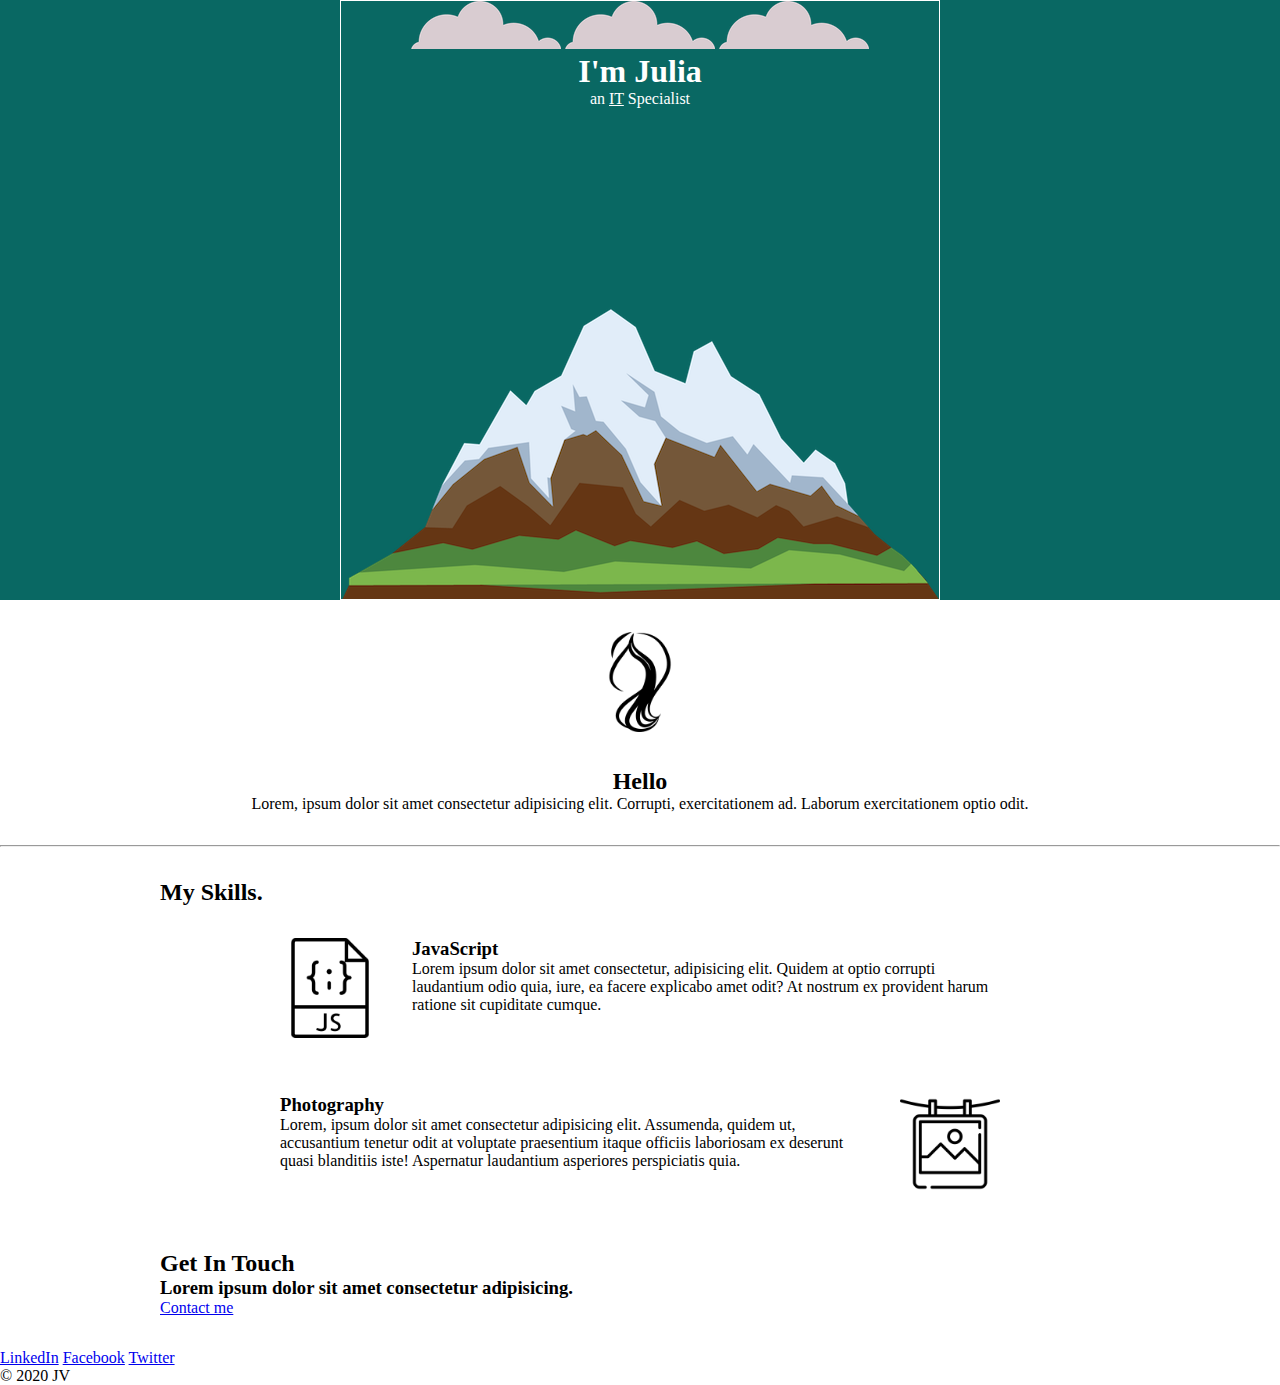
<file: index.html>
<!DOCTYPE html>
<html lang="en">
<head>
    <meta charset="UTF-8">
    <meta name="viewport" content="width=device-width, initial-scale=1.0">
    <meta http-equiv="X-UA-Compatible" content="ie=edge">
    <link rel="stylesheet" href="css/style.css">
    <title>Julia Vrn. Portfolio</title>
</head>
<body>
    <div class="top-container">
        <div class="cloud-wrapper">
            <img src="img/cloud.png" alt="" class="cloud1">
            <img src="img/cloud.png" alt="" class="cloud2">
            <img src="img/cloud.png" alt="" class="cloud3">
            <h1>I'm Julia</h1>
            <p>an <span>IT</span> Specialist</p>
            <img src="img/mountain.png" alt="" class="mountain">
        </div>
    </div>

    <div class="middle-container">
        <div class="profile">
            <img src="img/female-hairs.png" alt="">
            <h2>Hello</h2>
            <p>Lorem, ipsum dolor sit amet consectetur adipisicing elit. Corrupti, exercitationem ad. Laborum exercitationem optio odit.</p>
        </div>
    </div>
    
    <hr>

    <div class="skills">
        <h2>My Skills.</h2>
        <div class="skills-row">
            <img src="img/javascript.png" alt="" class="skills-image1">
            <h3>JavaScript</h3>
            <p>Lorem ipsum dolor sit amet consectetur, adipisicing elit. Quidem at optio corrupti laudantium odio quia, iure, ea facere explicabo amet odit? At nostrum ex provident harum ratione sit cupiditate cumque.</p>
        </div>

        <div class="skills-row">
            <img src="img/photography.png" alt="" class="skills-image2">
            <h3>Photography</h3>
            <p>Lorem, ipsum dolor sit amet consectetur adipisicing elit. Assumenda, quidem ut, accusantium tenetur odit at voluptate praesentium itaque officiis laboriosam ex deserunt quasi blanditiis iste! Aspernatur laudantium asperiores perspiciatis quia.</p>
        </div>

        <div class="contact-me">
            <h2>Get In Touch</h2>
            <h3>Lorem ipsum dolor sit amet consectetur adipisicing.</h3>
            <a href="#" class="btn">Contact me</a>
        </div>
    </div>

    <div class="bottom-container">
        <a href="#" class="footer-link">LinkedIn</a>
        <a href="#" class="footer-link">Facebook</a>
        <a href="#" class="footer-link">Twitter</a>
        <p class="copyright">&#169 2020 JV</p>
    </div>


</body>
</html>
</file>
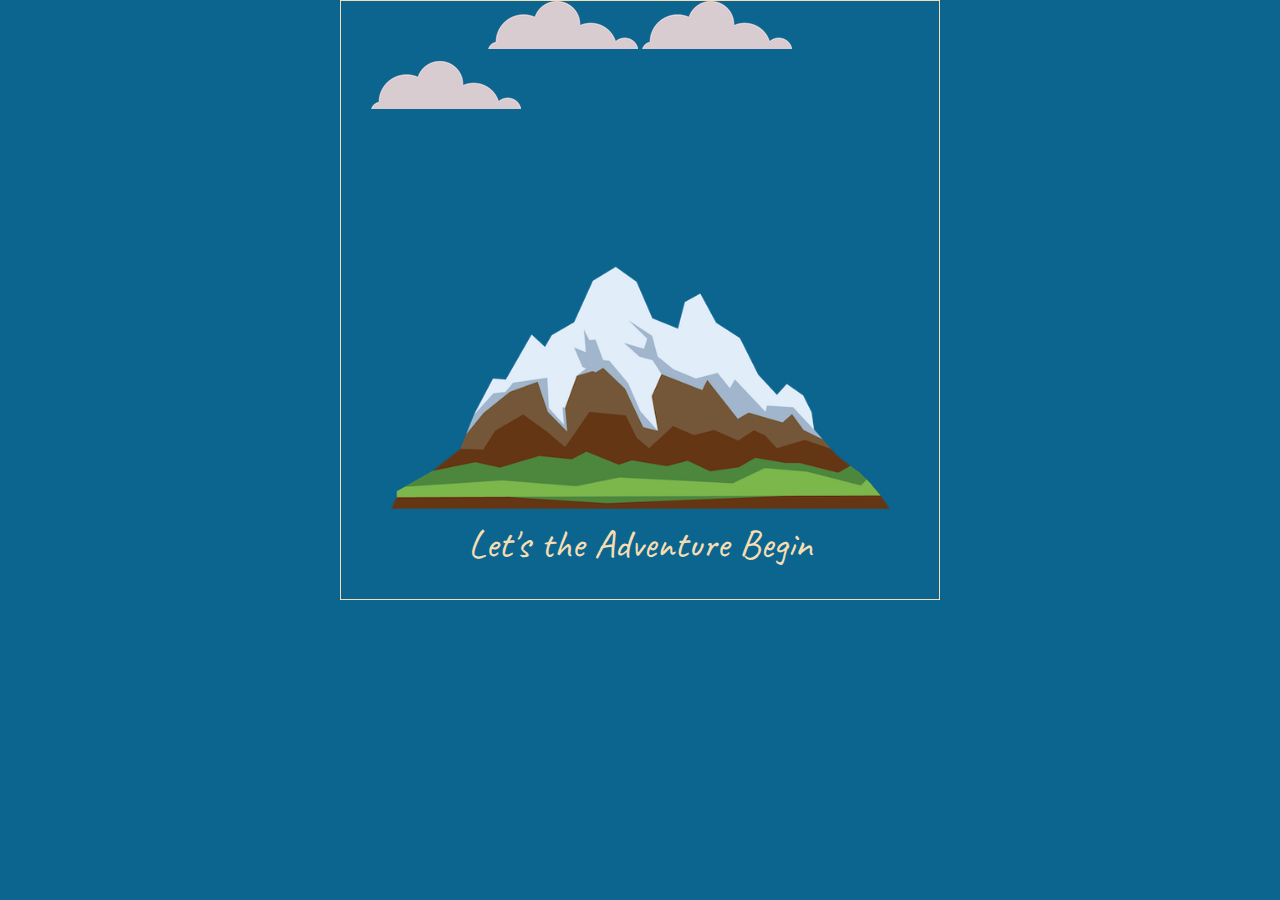
<file: mountain.html>
<!DOCTYPE html>
<html lang="en">
<head>
    <meta charset="UTF-8">
    <meta name="viewport" content="width=device-width, initial-scale=1.0">
    <meta http-equiv="X-UA-Compatible" content="ie=edge">
    <link href="https://fonts.googleapis.com/css2?family=Caveat&display=swap" rel="stylesheet"> 
    <link rel="stylesheet" href="css/mountain.css">
    <title>Mountain</title>
</head>
<body>
    <div class="main-container">
        <img class="cloud1" src="img/cloud.png" alt="">
        <img class="cloud2" src="img/cloud.png" alt="">
        <img class="cloud3" src="img/cloud.png" alt="">
        <img class="mountain" src="img/mountain.png" alt="">
        <div class="text">
            <span>Let's the Adventure Begin</span>
        </div>
    </div>
    
</body>
</html>
</file>
<file: css/style.css>
:root {
    --background-color: rgb(9, 104, 99);
}

* {
    margin: 0;
    padding: 0;
    box-sizing: border-box;
}

.top-container {
    background-color: var(--background-color);
    height: 600px;
}

.cloud-wrapper {
    height: 600px;
    width: 600px;
    margin: 0 auto;
    text-align: center;
    position: relative;
    border: 1px solid white;
    color: white;
}

.mountain {
    position: absolute;
    bottom: 0;
    left: 0;
}

span {
    text-decoration: underline;
}

.middle-container {
    width: 75%;
    margin: 0 auto;
    text-align: center;
    padding-bottom: 2rem;
}

.profile img {
    width: 100px;
    padding: 2rem 0; 
}

.skills {
    width: 75%;
    margin: 0 auto;
    padding: 2rem 0 2rem 0; /*top right bottom left*/
}

.skills img {
    width: 100px;
}

.skills-row {
    width: 75%;
    margin: 2rem auto 5rem auto;
}

.skills-image1 {
    float: left;
    margin-right: 2rem;
}

.skills-image2 {
    float: right;
    margin-left: 2rem;
}
</file>
<file: css/mountain.css>
* {
    margin: 0;
    padding: 0;
    box-sizing: border-box;
}

body {
    font-family: 'Caveat', cursive;
    background-color: rgb(12, 101, 143);

}

.main-container {
    position: relative;
    height: 600px;
    width: 600px;
    margin: 0 auto;
    border: 1px solid wheat;
    text-align: center;
}

.mountain {
    display: block;
    position: absolute;
    width: 500px;
    top: 60%;
    left: 50%;
    transform: translate(-50%, -50%);
}

.text {
    color: wheat;
    font-size: 2.5rem;
    position: absolute;
    bottom: 5%;
    width: 100%; 
}

.cloud1 {
    position: absolute;
    top: 10%;
    left: 5%;
    animation-name: cloud1;
    animation-duration: 5s;
    animation-iteration-count: infinite;
}

@keyframes cloud1 {
    0% {left: 5%; top: 10%}
    25% {left: 6%; top: 11%}
    50% {left: 5%; top: 9%}
    75% {left: 5%; top: 8%;}
    100% {left: 5%; top: 10%}
}
</file>
